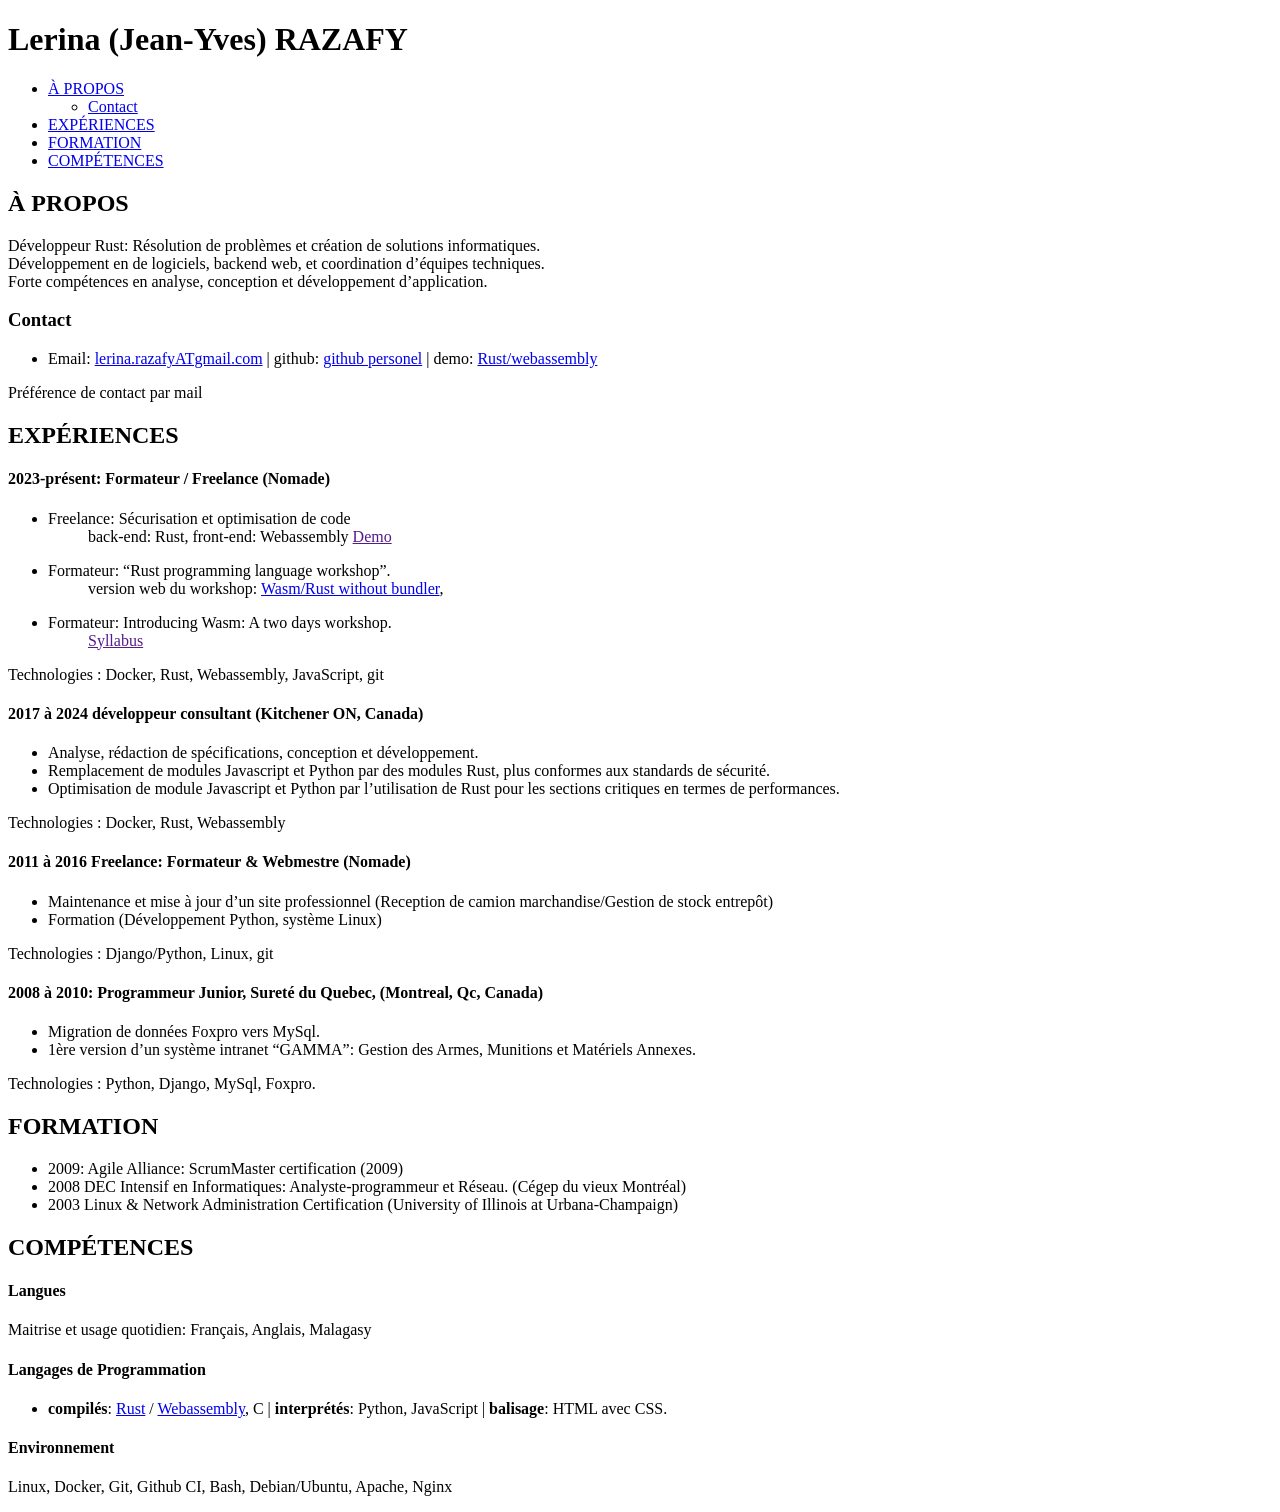
<file: html/lrn/cv2024.html>
<!DOCTYPE html>
<html xmlns="http://www.w3.org/1999/xhtml" lang="" xml:lang="">
<head>
  <meta charset="utf-8" />
  <meta name="generator" content="pandoc" />
  <meta name="viewport" content="width=device-width, initial-scale=1.0, user-scalable=yes" />
  <title>Lerina (Jean-Yves) RAZAFY</title>
  <style>
    code{white-space: pre-wrap;}
    span.smallcaps{font-variant: small-caps;}
    span.underline{text-decoration: underline;}
    div.column{display: inline-block; vertical-align: top; width: 50%;}
    div.hanging-indent{margin-left: 1.5em; text-indent: -1.5em;}
    ul.task-list{list-style: none;}
  </style>
  <link rel="stylesheet" href="https://lerina.github.io/css/vpkely.css" />
  
</head>
<body>
<header id="title-block-header">
<h1 class="title">Lerina (Jean-Yves) RAZAFY</h1>
</header>
<nav id="TOC" role="doc-toc">
<ul>
<li><a href="#à-propos">À PROPOS</a>
<ul>
<li><a href="#contact">Contact</a></li>
</ul></li>
<li><a href="#expériences">EXPÉRIENCES</a></li>
<li><a href="#formation">FORMATION</a></li>
<li><a href="#compétences">COMPÉTENCES</a></li>
</ul>
</nav>
<main>
<h2 id="à-propos">À PROPOS</h2>
<p>Développeur Rust: Résolution de problèmes et création de solutions informatiques.<br />
Développement en de logiciels, backend web, et coordination d’équipes techniques.<br />
Forte compétences en analyse, conception et développement d’application.</p>
<h3 id="contact">Contact</h3>
<ul>
<li>Email: <a href="mailto:lerina.razafy@gmail.com">lerina.razafyATgmail.com</a> | github: <a href="https://github.com/lerina" target="_blank">github personel</a> | demo: <a href="https://lerina.github.io/demo/" target="_blank">Rust/webassembly</a></li>
</ul>
<p>Préférence de contact par mail</p>
<h2 id="expériences">EXPÉRIENCES</h2>
<h4 id="présent-formateur-freelance-nomade">2023-présent: Formateur / Freelance (Nomade)</h4>
<ul>
<li><dl>
<dt>Freelance: Sécurisation et optimisation de code</dt>
<dd>back-end: Rust, front-end: Webassembly <a href="">Demo</a>
</dd>
</dl></li>
<li><dl>
<dt>Formateur: “Rust programming language workshop”.</dt>
<dd>version web du workshop: <a href="https://lerina.github.io/html/code/rust_wasm/index.html">Wasm/Rust without bundler</a>,
</dd>
</dl></li>
<li><dl>
<dt>Formateur: Introducing Wasm: A two days workshop.</dt>
<dd><a href="">Syllabus</a>
</dd>
</dl></li>
</ul>
<p>Technologies : Docker, Rust, Webassembly, JavaScript, git</p>
<h4 id="à-2024-développeur-consultant-kitchener-on-canada">2017 à 2024 développeur consultant (Kitchener ON, Canada)</h4>
<ul>
<li>Analyse, rédaction de spécifications, conception et développement.</li>
<li>Remplacement de modules Javascript et Python par des modules Rust, plus conformes aux standards de sécurité.</li>
<li>Optimisation de module Javascript et Python par l’utilisation de Rust pour les sections critiques en termes de performances.</li>
</ul>
<p>Technologies : Docker, Rust, Webassembly</p>
<h4 id="à-2016-freelance-formateur-webmestre-nomade">2011 à 2016 Freelance: Formateur &amp; Webmestre (Nomade)</h4>
<ul>
<li>Maintenance et mise à jour d’un site professionnel (Reception de camion marchandise/Gestion de stock entrepôt)</li>
<li>Formation (Développement Python, système Linux)</li>
</ul>
<p>Technologies : Django/Python, Linux, git</p>
<h4 id="à-2010-programmeur-junior-sureté-du-quebec-montreal-qc-canada">2008 à 2010: Programmeur Junior, Sureté du Quebec, (Montreal, Qc, Canada)</h4>
<ul>
<li>Migration de données Foxpro vers MySql.</li>
<li>1ère version d’un système intranet “GAMMA”: Gestion des Armes, Munitions et Matériels Annexes.</li>
</ul>
<p>Technologies : Python, Django, MySql, Foxpro.</p>
<h2 id="formation">FORMATION</h2>
<ul>
<li>2009: Agile Alliance: ScrumMaster certification (2009)</li>
<li>2008 DEC Intensif en Informatiques: Analyste-programmeur et Réseau. (Cégep du vieux Montréal)</li>
<li>2003 Linux &amp; Network Administration Certification (University of Illinois at Urbana-Champaign)</li>
</ul>
<h2 id="compétences">COMPÉTENCES</h2>
<h4 id="langues">Langues</h4>
<p>Maitrise et usage quotidien: Français, Anglais, Malagasy</p>
<h4 id="langages-de-programmation">Langages de Programmation</h4>
<ul>
<li><strong>compilés</strong>: <a href="https://www.rust-lang.org/fr/" target="_blank">Rust</a> / <a href="https://www.rust-lang.org/fr/what/wasm" target="_blank">Webassembly</a>, C | <strong>interprétés</strong>: Python, JavaScript | <strong>balisage</strong>: HTML avec CSS.</li>
</ul>
<h4 id="environnement">Environnement</h4>
<p>Linux, Docker, Git, Github CI, Bash, Debian/Ubuntu, Apache, Nginx</p>
</main>
</body>
</html>
</file>
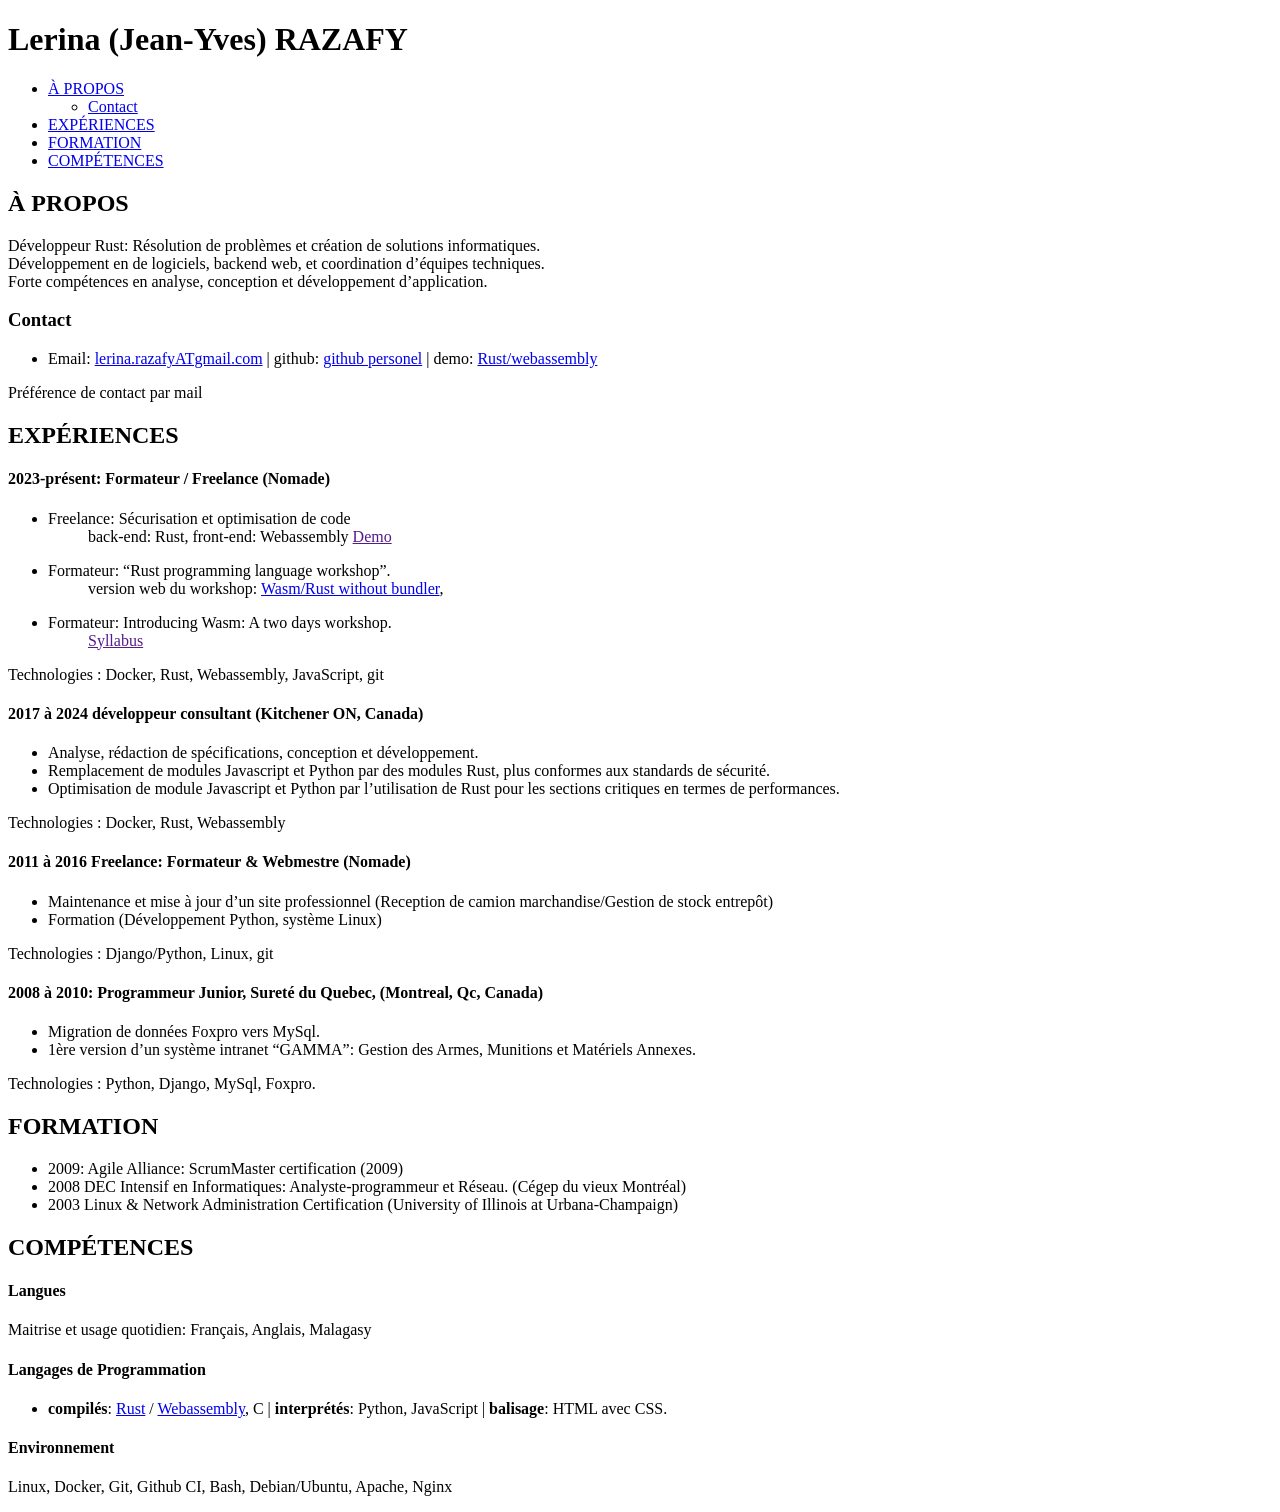
<file: html/lrn/newcv2024_fr.html>
<!DOCTYPE html>
<html xmlns="http://www.w3.org/1999/xhtml" lang="" xml:lang="">
<head>
  <meta charset="utf-8" />
  <meta name="generator" content="pandoc" />
  <meta name="viewport" content="width=device-width, initial-scale=1.0, user-scalable=yes" />
  <title>Lerina (Jean-Yves) RAZAFY</title>
  <style>
    code{white-space: pre-wrap;}
    span.smallcaps{font-variant: small-caps;}
    span.underline{text-decoration: underline;}
    div.column{display: inline-block; vertical-align: top; width: 50%;}
    div.hanging-indent{margin-left: 1.5em; text-indent: -1.5em;}
    ul.task-list{list-style: none;}
  </style>
  <link rel="stylesheet" href="https://lerina.github.io/css/vpkely.css" />
</head>
<body>
<header id="title-block-header">
<h1 class="title">Lerina (Jean-Yves) RAZAFY</h1>
</header>
<nav id="TOC" role="doc-toc">
<ul>
<li><a href="#à-propos">À PROPOS</a>
<ul>
<li><a href="#contact">Contact</a></li>
</ul></li>
<li><a href="#expériences">EXPÉRIENCES</a></li>
<li><a href="#formation">FORMATION</a></li>
<li><a href="#compétences">COMPÉTENCES</a></li>
</ul>
</nav>
<main>
<h2 id="à-propos">À PROPOS</h2>
<p>Développeur Rust: Résolution de problèmes et création de solutions informatiques.<br />
Développement en de logiciels, backend web, et coordination d’équipes techniques.<br />
Forte compétences en analyse, conception et développement d’application.</p>
<h3 id="contact">Contact</h3>
<ul>
<li>Email: <a href="mailto:lerina.razafy@gmail.com">lerina.razafyATgmail.com</a> | github: <a href="https://github.com/lerina" target="_blank">github personel</a> | demo: <a href="https://lerina.github.io/demo/" target="_blank">Rust/webassembly</a></li>
</ul>
<p>Préférence de contact par mail</p>
<h2 id="expériences">EXPÉRIENCES</h2>
<h4 id="présent-formateur-freelance-nomade">2023-présent: Formateur / Freelance (Nomade)</h4>
<ul>
<li><dl>
<dt>Freelance: Sécurisation et optimisation de code</dt>
<dd>back-end: Rust, front-end: Webassembly <a href="">Demo</a>
</dd>
</dl></li>
<li><dl>
<dt>Formateur: “Rust programming language workshop”.</dt>
<dd>version web du workshop: <a href="https://lerina.github.io/html/code/rust_wasm/index.html">Wasm/Rust without bundler</a>,
</dd>
</dl></li>
<li><dl>
<dt>Formateur: Introducing Wasm: A two days workshop.</dt>
<dd><a href="">Syllabus</a>
</dd>
</dl></li>
</ul>
<p>Technologies : Docker, Rust, Webassembly, JavaScript, git</p>
<h4 id="à-2024-développeur-consultant-kitchener-on-canada">2017 à 2024 développeur consultant (Kitchener ON, Canada)</h4>
<ul>
<li>Analyse, rédaction de spécifications, conception et développement.</li>
<li>Remplacement de modules Javascript et Python par des modules Rust, plus conformes aux standards de sécurité.</li>
<li>Optimisation de module Javascript et Python par l’utilisation de Rust pour les sections critiques en termes de performances.</li>
</ul>
<p>Technologies : Docker, Rust, Webassembly</p>
<h4 id="à-2016-freelance-formateur-webmestre-nomade">2011 à 2016 Freelance: Formateur &amp; Webmestre (Nomade)</h4>
<ul>
<li>Maintenance et mise à jour d’un site professionnel (Reception de camion marchandise/Gestion de stock entrepôt)</li>
<li>Formation (Développement Python, système Linux)</li>
</ul>
<p>Technologies : Django/Python, Linux, git</p>
<h4 id="à-2010-programmeur-junior-sureté-du-quebec-montreal-qc-canada">2008 à 2010: Programmeur Junior, Sureté du Quebec, (Montreal, Qc, Canada)</h4>
<ul>
<li>Migration de données Foxpro vers MySql.</li>
<li>1ère version d’un système intranet “GAMMA”: Gestion des Armes, Munitions et Matériels Annexes.</li>
</ul>
<p>Technologies : Python, Django, MySql, Foxpro.</p>
<h2 id="formation">FORMATION</h2>
<ul>
<li>2009: Agile Alliance: ScrumMaster certification (2009)</li>
<li>2008 DEC Intensif en Informatiques: Analyste-programmeur et Réseau. (Cégep du vieux Montréal)</li>
<li>2003 Linux &amp; Network Administration Certification (University of Illinois at Urbana-Champaign)</li>
</ul>
<h2 id="compétences">COMPÉTENCES</h2>
<h4 id="langues">Langues</h4>
<p>Maitrise et usage quotidien: Français, Anglais, Malagasy</p>
<h4 id="langages-de-programmation">Langages de Programmation</h4>
<ul>
<li><strong>compilés</strong>: <a href="https://www.rust-lang.org/fr/" target="_blank">Rust</a> / <a href="https://www.rust-lang.org/fr/what/wasm" target="_blank">Webassembly</a>, C | <strong>interprétés</strong>: Python, JavaScript | <strong>balisage</strong>: HTML avec CSS.</li>
</ul>
<h4 id="environnement">Environnement</h4>
<p>Linux, Docker, Git, Github CI, Bash, Debian/Ubuntu, Apache, Nginx</p>
</main>
</body>
</html>
</file>
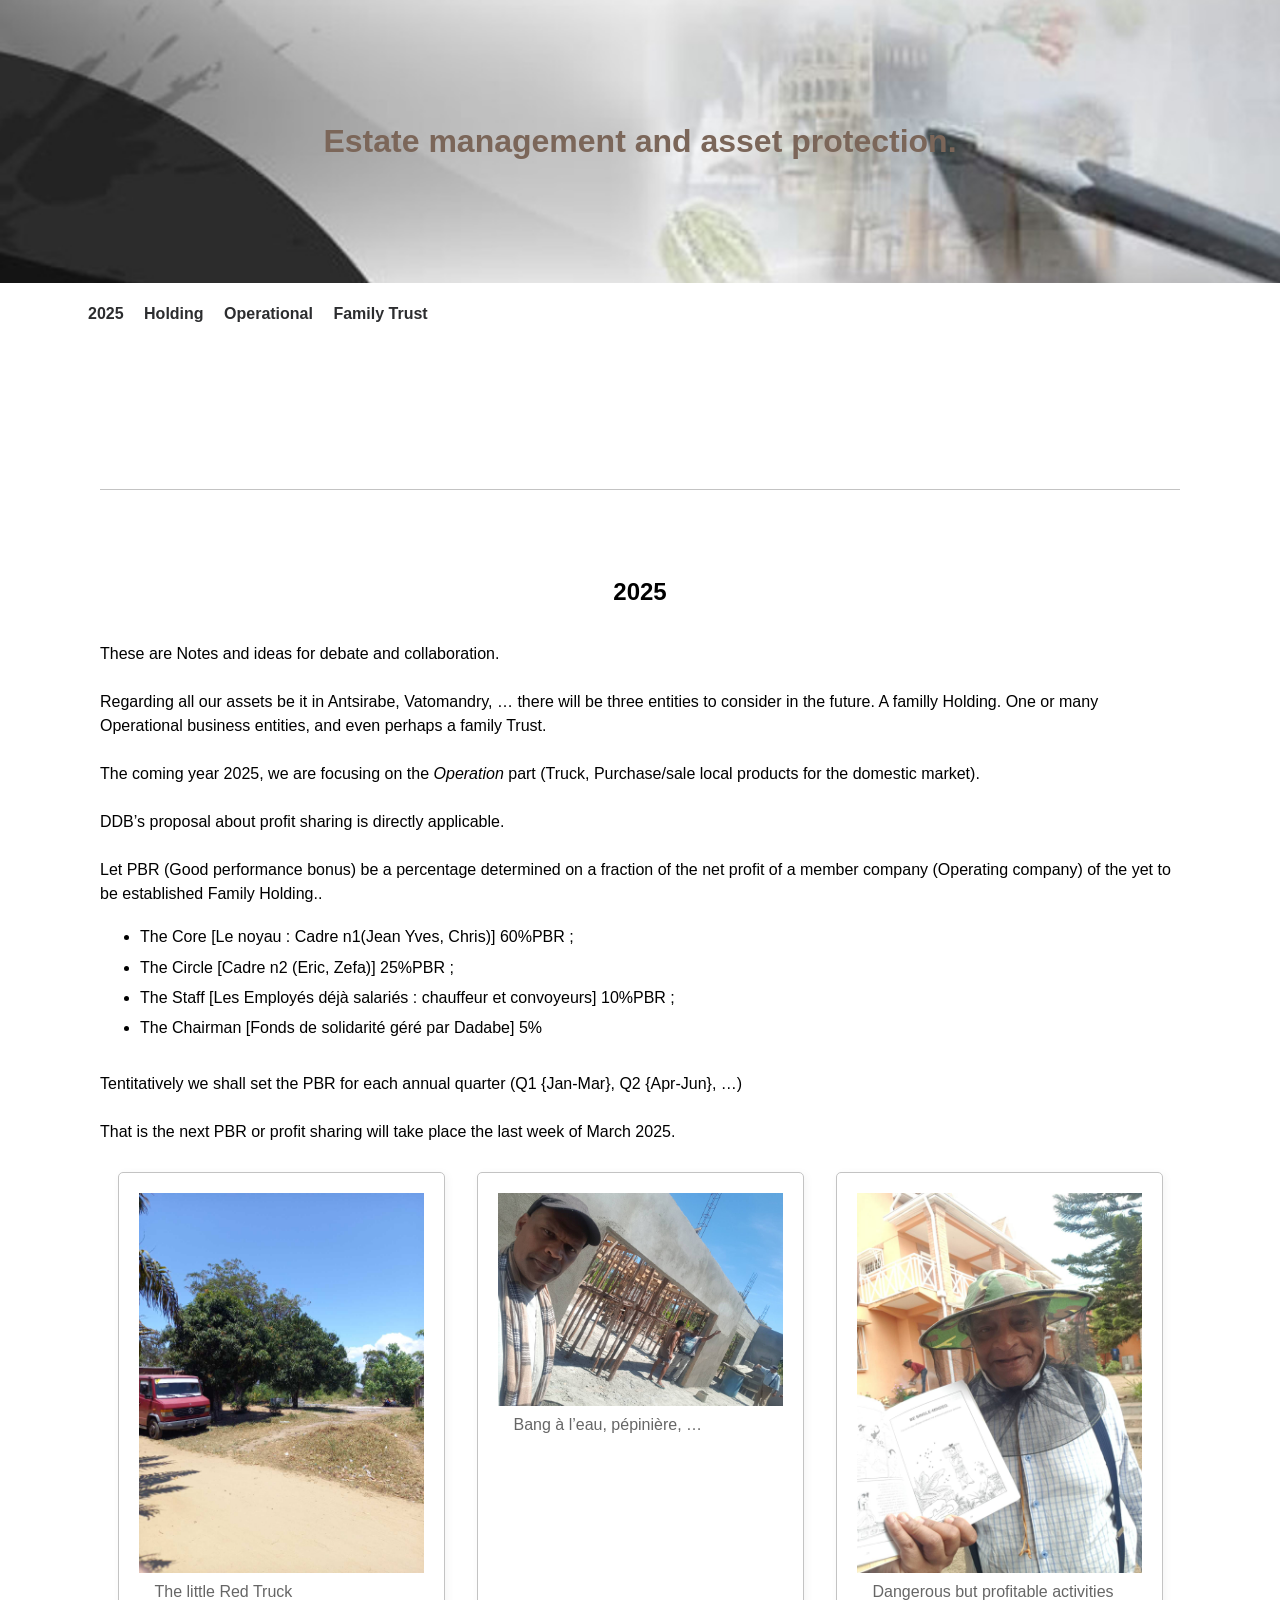
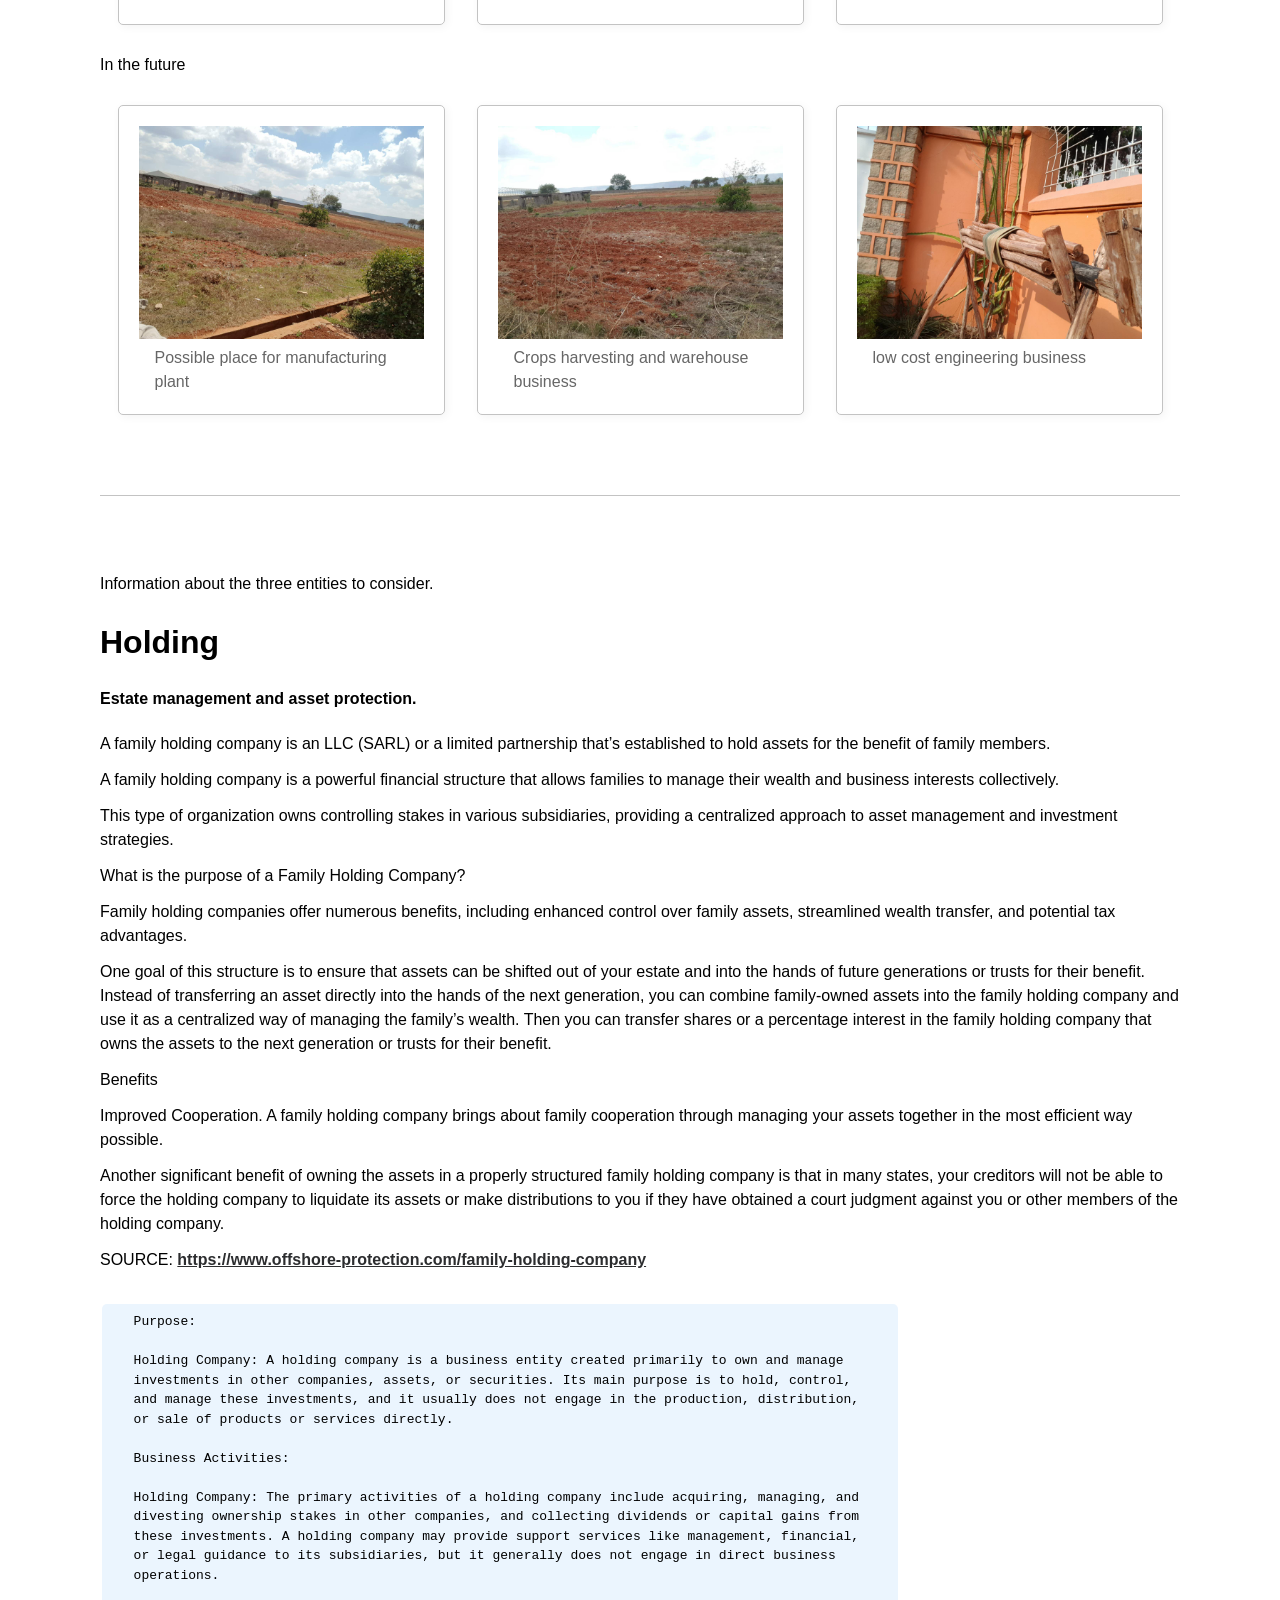
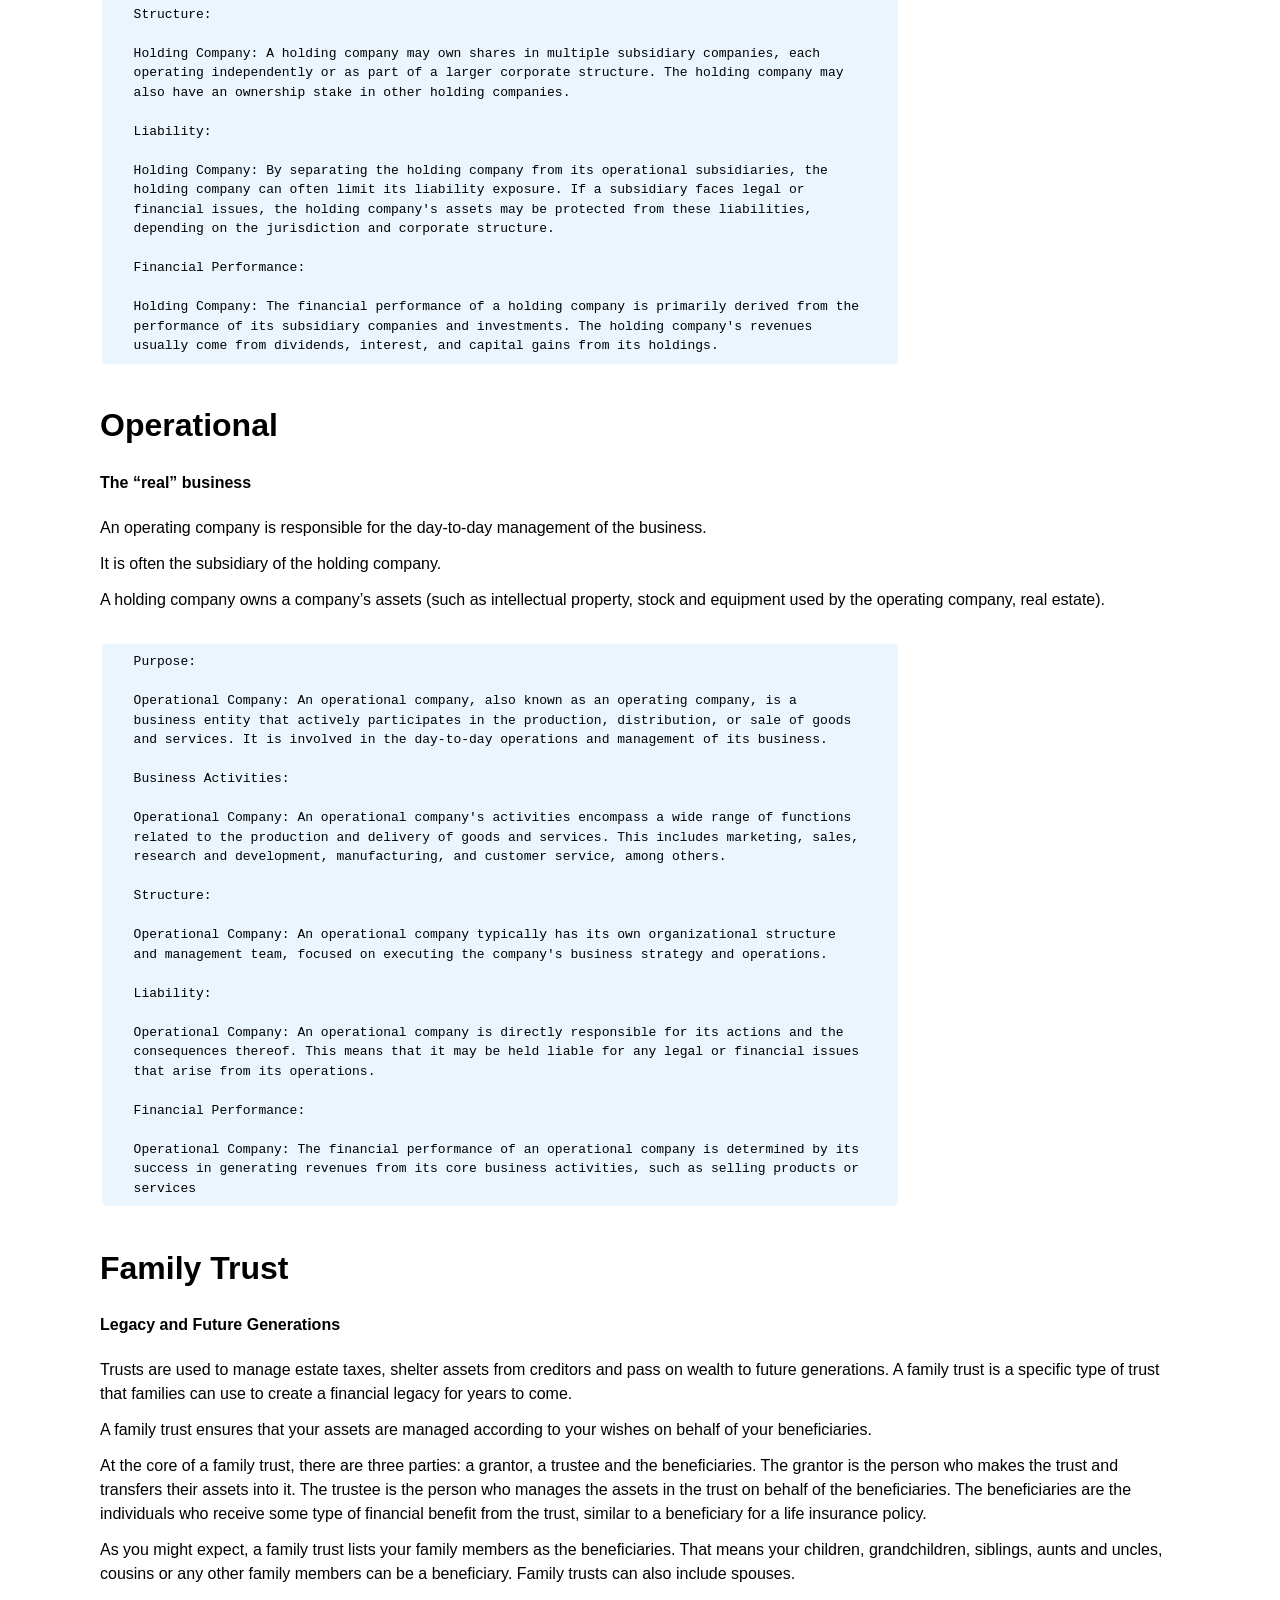
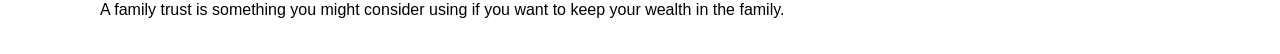
<file: html/socraz/raz.html>
<!DOCTYPE html>
<html xmlns="http://www.w3.org/1999/xhtml" color-mode="" lang="" xml:lang="">
<head>
  <meta charset="utf-8" />
  <meta name="generator" content="pandoc" />
  <meta name="viewport" content="width=device-width, initial-scale=1.0, user-scalable=yes" />
  <title>Estate management and asset protection.</title>
  <style>
    code{white-space: pre-wrap;}
    span.smallcaps{font-variant: small-caps;}
    div.columns{display: flex; gap: min(4vw, 1.5em);}
    div.column{flex: auto; overflow-x: auto;}
    div.hanging-indent{margin-left: 1.5em; text-indent: -1.5em;}
    /* The extra [class] is a hack that increases specificity enough to
       override a similar rule in reveal.js */
    ul.task-list[class]{list-style: none;}
    ul.task-list li input[type="checkbox"] {
      font-size: inherit;
      width: 0.8em;
      margin: 0 0.8em 0.2em -1.6em;
      vertical-align: middle;
    }
    .display.math{display: block; text-align: center; margin: 0.5rem auto;}
  </style>
  <link rel="stylesheet" href="https://razafy-info.github.io/css/vpkely.css" />
</head>
<body>
<header id="title-block-header">
<h1 class="title">Estate management and asset protection.</h1>
</header>
<nav id="TOC" role="doc-toc">
<ul>
<li><a href="#section" id="toc-section">2025</a></li>
<li><a href="#holding" id="toc-holding">Holding</a></li>
<li><a href="#operational" id="toc-operational">Operational</a></li>
<li><a href="#family-trust" id="toc-family-trust">Family Trust</a></li>
</ul>
</nav>
<main>
<section>
<hr />
<h1 id="section">2025</h1>
<p>These are Notes and ideas for debate and collaboration.</p>
<p>Regarding all our assets be it in Antsirabe, Vatomandry, … there will
be three entities to consider in the future. A familly Holding. One or
many Operational business entities, and even perhaps a family Trust.</p>
<p>The coming year 2025, we are focusing on the <em>Operation</em> part
(Truck, Purchase/sale local products for the domestic market).</p>
<p>DDB’s proposal about profit sharing is directly applicable.</p>
<article>
<p>Let PBR (Good performance bonus) be a percentage determined on a
fraction of the net profit of a member company (Operating company) of
the yet to be established Family Holding..</p>
<ul>
<li>The Core [Le noyau : Cadre n1(Jean Yves, Chris)] 60%PBR ;</li>
<li>The Circle [Cadre n2 (Eric, Zefa)] 25%PBR ;</li>
<li>The Staff [Les Employés déjà salariés : chauffeur et convoyeurs]
10%PBR ;</li>
<li>The Chairman [Fonds de solidarité géré par Dadabe] 5%</li>
</ul>
</article>
<p>Tentitatively we shall set the PBR for each annual quarter (Q1
{Jan-Mar}, Q2 {Apr-Jun}, …)</p>
<p>That is the next PBR or profit sharing will take place the last week
of March 2025.</p>
<aside>
<figure>
<img src="./img/trkMena.jpg" alt="The little Red Truck" />
<figcaption aria-hidden="true">The little Red Truck</figcaption>
</figure>
</aside>
<aside>
<figure>
<img src="./img/hermit.jpg" alt="Bang à l’eau, pépinière, …" />
<figcaption aria-hidden="true">Bang à l’eau, pépinière, …</figcaption>
</figure>
</aside>
<aside>
<figure>
<img src="./img/activite_connexe.jpg"
alt="Dangerous but profitable activities" />
<figcaption aria-hidden="true">Dangerous but profitable
activities</figcaption>
</figure>
</aside>
<p>In the future</p>
<aside>
<figure>
<img src="./img/factory.jpg"
alt="Possible place for manufacturing plant" />
<figcaption aria-hidden="true">Possible place for manufacturing
plant</figcaption>
</figure>
</aside>
<aside>
<figure>
<img src="./img/hoarding.jpg"
alt="Crops harvesting and warehouse business" />
<figcaption aria-hidden="true">Crops harvesting and warehouse
business</figcaption>
</figure>
</aside>
<aside>
<figure>
<img src="./img/engineering.jpg" alt="low cost engineering business" />
<figcaption aria-hidden="true">low cost engineering
business</figcaption>
</figure>
</aside>
<hr />
</section>
<p>Information about the three entities to consider.</p>
<h1 id="holding">Holding</h1>
<h4>
Estate management and asset protection.
</h4>
<p>A family holding company is an LLC (SARL) or a limited partnership
that’s established to hold assets for the benefit of family members.</p>
<p>A family holding company is a powerful financial structure that
allows families to manage their wealth and business interests
collectively.</p>
<p>This type of organization owns controlling stakes in various
subsidiaries, providing a centralized approach to asset management and
investment strategies.</p>
<p>What is the purpose of a Family Holding Company?</p>
<p>Family holding companies offer numerous benefits, including enhanced
control over family assets, streamlined wealth transfer, and potential
tax advantages.</p>
<p>One goal of this structure is to ensure that assets can be shifted
out of your estate and into the hands of future generations or trusts
for their benefit. Instead of transferring an asset directly into the
hands of the next generation, you can combine family-owned assets into
the family holding company and use it as a centralized way of managing
the family’s wealth. Then you can transfer shares or a percentage
interest in the family holding company that owns the assets to the next
generation or trusts for their benefit.</p>
<p>Benefits</p>
<p>Improved Cooperation. A family holding company brings about family
cooperation through managing your assets together in the most efficient
way possible.</p>
<p>Another significant benefit of owning the assets in a properly
structured family holding company is that in many states, your creditors
will not be able to force the holding company to liquidate its assets or
make distributions to you if they have obtained a court judgment against
you or other members of the holding company.</p>
<p>SOURCE: <a
href="https://www.offshore-protection.com/family-holding-company"
class="uri">https://www.offshore-protection.com/family-holding-company</a></p>
<pre><code>Purpose:

Holding Company: A holding company is a business entity created primarily to own and manage investments in other companies, assets, or securities. Its main purpose is to hold, control, and manage these investments, and it usually does not engage in the production, distribution, or sale of products or services directly.

Business Activities:

Holding Company: The primary activities of a holding company include acquiring, managing, and divesting ownership stakes in other companies, and collecting dividends or capital gains from these investments. A holding company may provide support services like management, financial, or legal guidance to its subsidiaries, but it generally does not engage in direct business operations.

Structure:

Holding Company: A holding company may own shares in multiple subsidiary companies, each operating independently or as part of a larger corporate structure. The holding company may also have an ownership stake in other holding companies.

Liability:

Holding Company: By separating the holding company from its operational subsidiaries, the holding company can often limit its liability exposure. If a subsidiary faces legal or financial issues, the holding company&#39;s assets may be protected from these liabilities, depending on the jurisdiction and corporate structure.

Financial Performance:

Holding Company: The financial performance of a holding company is primarily derived from the performance of its subsidiary companies and investments. The holding company&#39;s revenues usually come from dividends, interest, and capital gains from its holdings.</code></pre>
<h1 id="operational">Operational</h1>
<h4>
The “real” business
</h4>
<p>An operating company is responsible for the day-to-day management of
the business.</p>
<p>It is often the subsidiary of the holding company.</p>
<p>A holding company owns a company’s assets (such as intellectual
property, stock and equipment used by the operating company, real
estate).</p>
<pre><code>Purpose:

Operational Company: An operational company, also known as an operating company, is a business entity that actively participates in the production, distribution, or sale of goods and services. It is involved in the day-to-day operations and management of its business.

Business Activities:

Operational Company: An operational company&#39;s activities encompass a wide range of functions related to the production and delivery of goods and services. This includes marketing, sales, research and development, manufacturing, and customer service, among others.

Structure:

Operational Company: An operational company typically has its own organizational structure and management team, focused on executing the company&#39;s business strategy and operations.

Liability:

Operational Company: An operational company is directly responsible for its actions and the consequences thereof. This means that it may be held liable for any legal or financial issues that arise from its operations.

Financial Performance:

Operational Company: The financial performance of an operational company is determined by its success in generating revenues from its core business activities, such as selling products or services</code></pre>
<h1 id="family-trust">Family Trust</h1>
<h4>
Legacy and Future Generations
</h4>
<p>Trusts are used to manage estate taxes, shelter assets from creditors
and pass on wealth to future generations. A family trust is a specific
type of trust that families can use to create a financial legacy for
years to come.</p>
<p>A family trust ensures that your assets are managed according to your
wishes on behalf of your beneficiaries.</p>
<p>At the core of a family trust, there are three parties: a grantor, a
trustee and the beneficiaries. The grantor is the person who makes the
trust and transfers their assets into it. The trustee is the person who
manages the assets in the trust on behalf of the beneficiaries. The
beneficiaries are the individuals who receive some type of financial
benefit from the trust, similar to a beneficiary for a life insurance
policy.</p>
<p>As you might expect, a family trust lists your family members as the
beneficiaries. That means your children, grandchildren, siblings, aunts
and uncles, cousins or any other family members can be a beneficiary.
Family trusts can also include spouses.</p>
A family trust is something you might consider using if you want to keep
your wealth in the family.
</main>
</body>
</html>
</file>
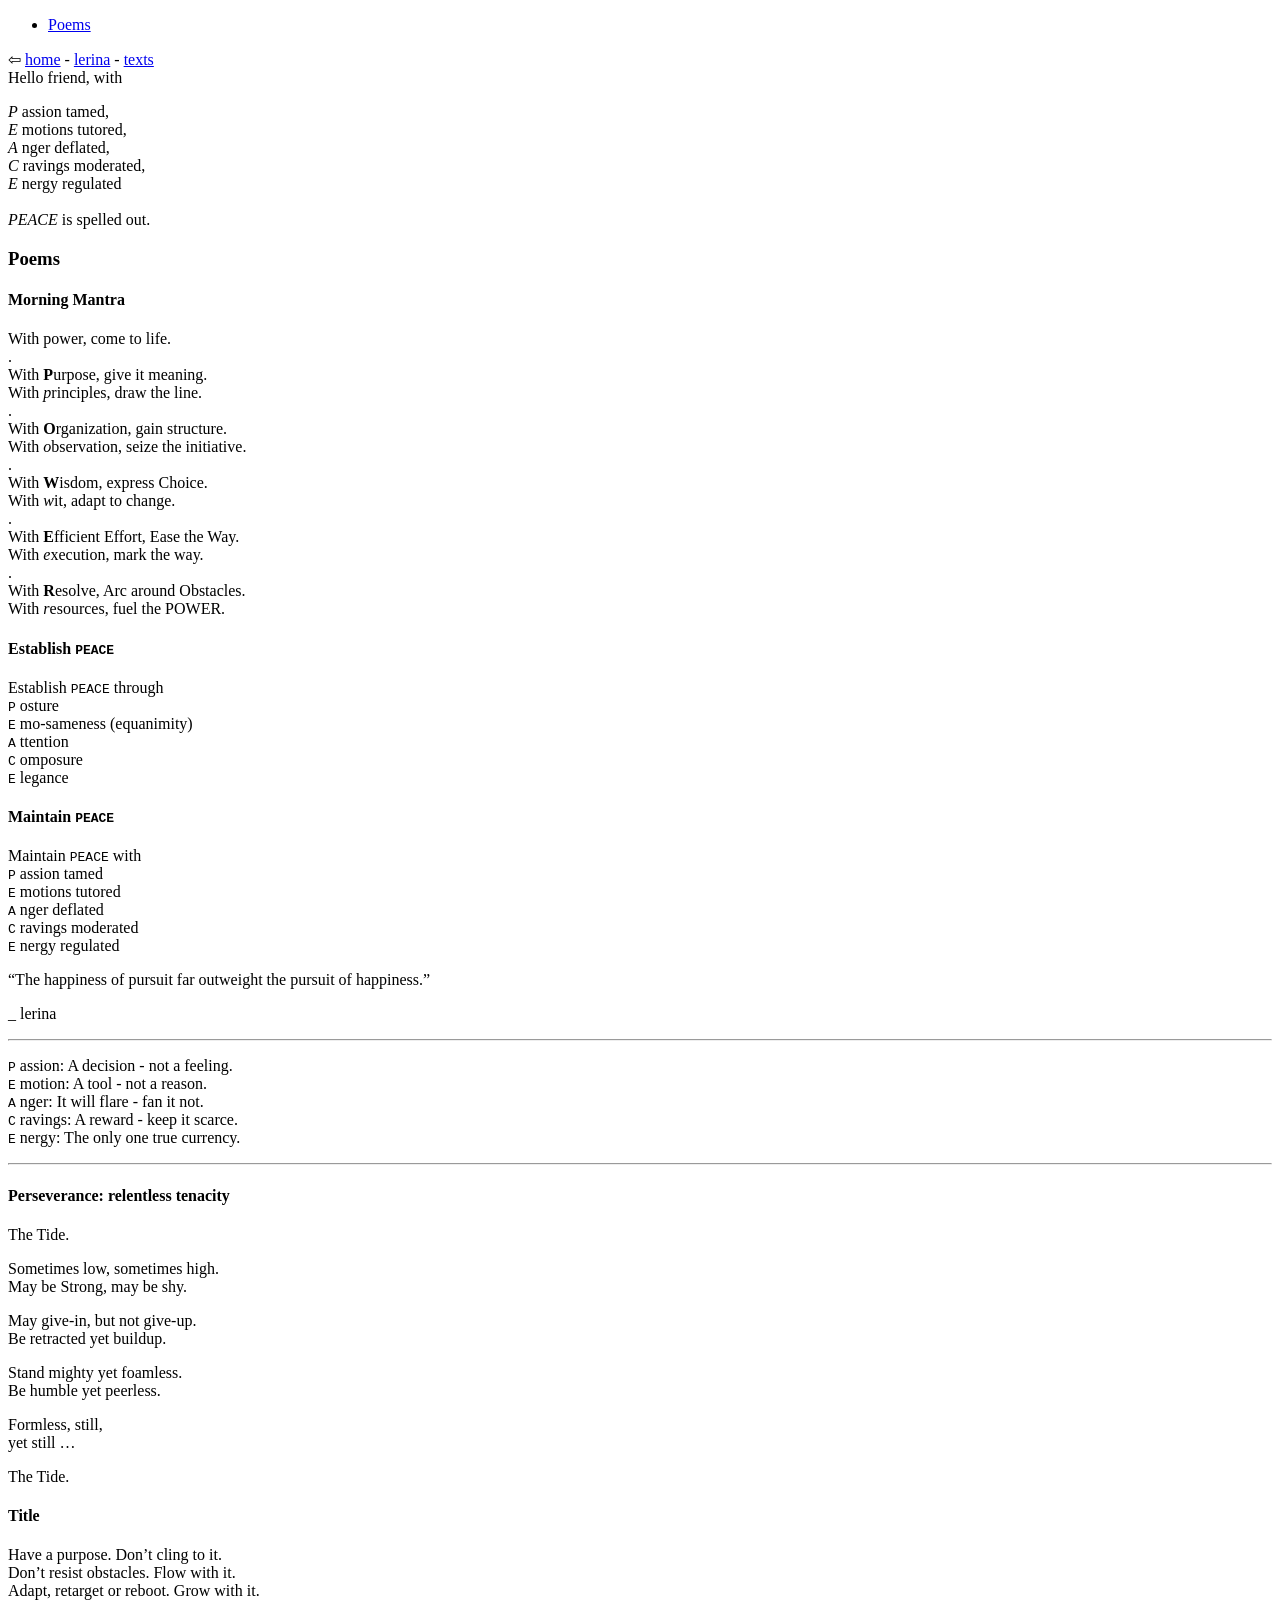
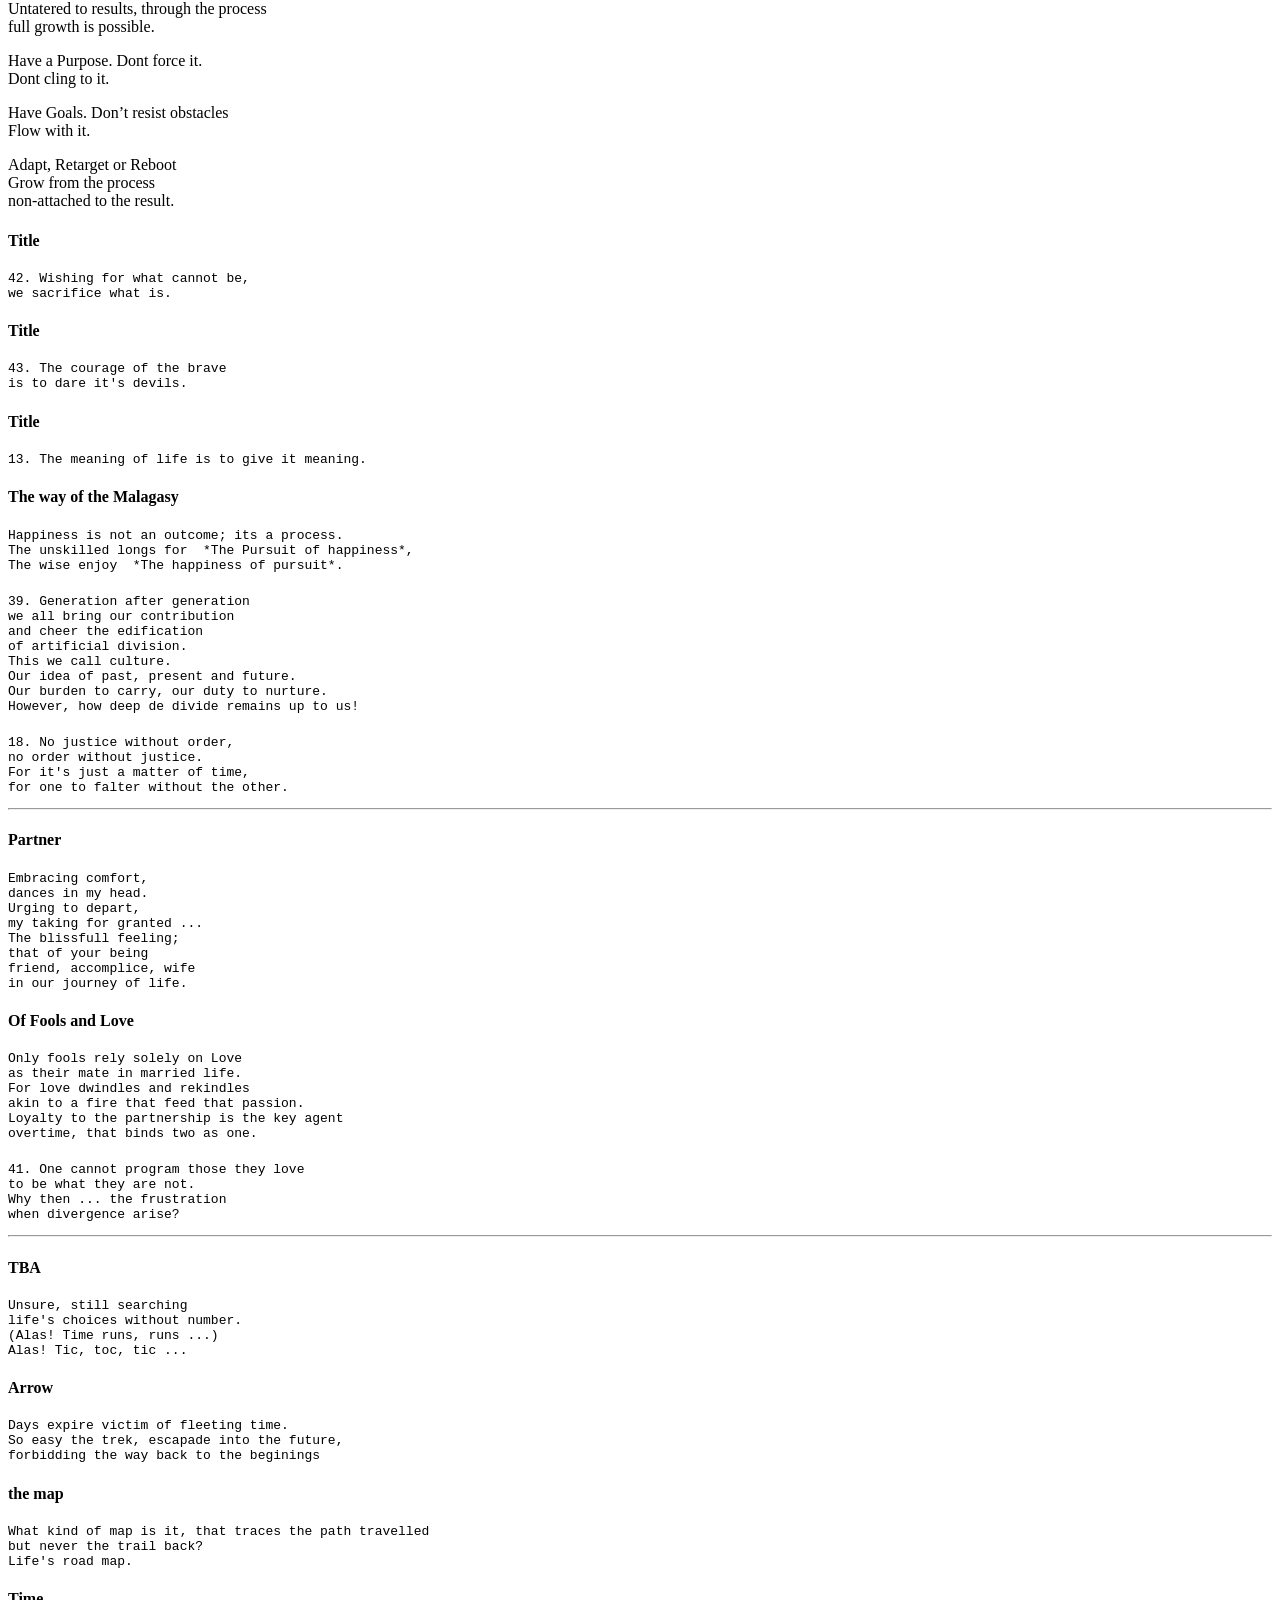
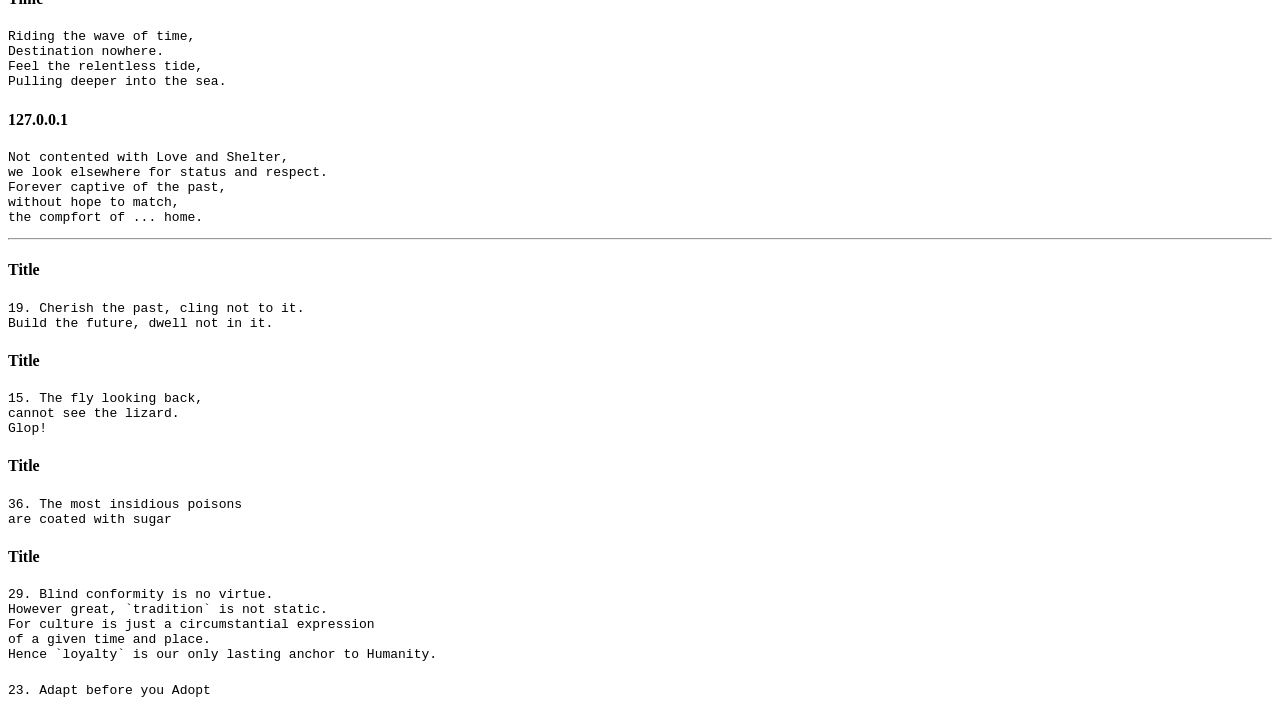
<file: html/lrn/text/poems.html>
<!DOCTYPE html>
<html xmlns="http://www.w3.org/1999/xhtml" lang="" xml:lang="">
<head>
  <meta charset="utf-8" />
  <meta name="generator" content="pandoc" />
  <meta name="viewport" content="width=device-width, initial-scale=1.0, user-scalable=yes" />
  <title>poems poems</title>
  <style>
    code{white-space: pre-wrap;}
    span.smallcaps{font-variant: small-caps;}
    span.underline{text-decoration: underline;}
    div.column{display: inline-block; vertical-align: top; width: 50%;}
    div.hanging-indent{margin-left: 1.5em; text-indent: -1.5em;}
    ul.task-list{list-style: none;}
  </style>
  <link rel="stylesheet" href="https://lerina.github.io/css/styles_min.css" />
</head>
<body>
<nav id="TOC" role="doc-toc">
<ul>
<li><a href="#poem">Poems</a></li>
</ul>
</nav>
⇦ <a href="../../../index.html">home</a> - <a href="../index.html">lerina</a> - <a href="./index.html">texts</a>
<main>
<section id="peace" class="tangena">
Hello friend, with
<p>
<em>P</em> assion tamed,<br/> <em>E</em> motions tutored,<br/> <em>A</em> nger deflated,<br/> <em>C</em> ravings moderated,<br/> <em>E</em> nergy regulated<br/> <br/> <em>PEACE</em> is spelled out.
</p>
</section>
<h3 id="poem">Poems</h3>
<h4 id="morning-mantra">Morning Mantra</h4>
<p>With power, come to life.<br />
.<br />
With <strong>P</strong>urpose, give it meaning.<br />
With <em>p</em>rinciples, draw the line.<br />
.<br />
With <strong>O</strong>rganization, gain structure.<br />
With <em>o</em>bservation, seize the initiative.<br />
.<br />
With <strong>W</strong>isdom, express Choice.<br />
With <em>w</em>it, adapt to change.<br />
.<br />
With <strong>E</strong>fficient Effort, Ease the Way.<br />
With <em>e</em>xecution, mark the way.<br />
.<br />
With <strong>R</strong>esolve, Arc around Obstacles.<br />
With <em>r</em>esources, fuel the POWER.</p>
<h4 id="establish-peace">Establish <code>PEACE</code></h4>
<p>Establish <code>PEACE</code> through<br />
<code>P</code> osture<br />
<code>E</code> mo-sameness (equanimity)<br />
<code>A</code> ttention<br />
<code>C</code> omposure<br />
<code>E</code> legance</p>
<h4 id="maintain-peace">Maintain <code>PEACE</code></h4>
<p>Maintain <code>PEACE</code> with<br />
<code>P</code> assion tamed<br />
<code>E</code> motions tutored<br />
<code>A</code> nger deflated<br />
<code>C</code> ravings moderated<br />
<code>E</code> nergy regulated</p>
<div class="line-block">“The happiness of pursuit far outweight the pursuit of happiness.”</div>
<p>_ lerina</p>
<hr />
<p><code>P</code> assion: A decision - not a feeling.<br />
<code>E</code> motion: A tool - not a reason.<br />
<code>A</code> nger: It will flare - fan it not.<br />
<code>C</code> ravings: A reward - keep it scarce.<br />
<code>E</code> nergy: The only one true currency.</p>
<hr />
<h4 id="perseverance-relentless-tenacity">Perseverance: relentless tenacity</h4>
<p>The Tide.</p>
<p>Sometimes low, sometimes high.<br />
May be Strong, may be shy.</p>
<p>May give-in, but not give-up.<br />
Be retracted yet buildup.</p>
<p>Stand mighty yet foamless.<br />
Be humble yet peerless.</p>
<p>Formless, still,<br />
yet still …</p>
<p>The Tide.</p>
<h4 id="title">Title</h4>
<p>Have a purpose. Don’t cling to it.<br />
Don’t resist obstacles. Flow with it.<br />
Adapt, retarget or reboot. Grow with it.<br />
Untatered to results, through the process<br />
full growth is possible.</p>
<p>Have a Purpose. Dont force it.<br />
Dont cling to it.</p>
<p>Have Goals. Don’t resist obstacles<br />
Flow with it.</p>
<p>Adapt, Retarget or Reboot<br />
Grow from the process<br />
non-attached to the result.</p>
<h4 id="title-1">Title</h4>
<pre><code>42. Wishing for what cannot be,
we sacrifice what is.</code></pre>
<h4 id="title-2">Title</h4>
<pre><code>43. The courage of the brave
is to dare it&#39;s devils.</code></pre>
<h4 id="title-3">Title</h4>
<pre><code>13. The meaning of life is to give it meaning. </code></pre>
<h4 id="the-way-of-the-malagasy">The way of the Malagasy</h4>
<pre><code>Happiness is not an outcome; its a process.
The unskilled longs for  *The Pursuit of happiness*,
The wise enjoy  *The happiness of pursuit*.</code></pre>
<h4 id="section"></h4>
<pre><code>39. Generation after generation
we all bring our contribution
and cheer the edification
of artificial division.
This we call culture.
Our idea of past, present and future.
Our burden to carry, our duty to nurture.
However, how deep de divide remains up to us!</code></pre>
<h4 id="section-1"></h4>
<pre><code>18. No justice without order,
no order without justice.
For it&#39;s just a matter of time,
for one to falter without the other.</code></pre>
<hr />
<h4 id="partner">Partner</h4>
<pre><code>Embracing comfort,
dances in my head.
Urging to depart,
my taking for granted ...
The blissfull feeling;
that of your being
friend, accomplice, wife
in our journey of life.</code></pre>
<h4 id="of-fools-and-love">Of Fools and Love</h4>
<pre><code>Only fools rely solely on Love
as their mate in married life.
For love dwindles and rekindles
akin to a fire that feed that passion.
Loyalty to the partnership is the key agent
overtime, that binds two as one.</code></pre>
<h4 id="section-2"></h4>
<pre><code>41. One cannot program those they love
to be what they are not.
Why then ... the frustration
when divergence arise?</code></pre>
<hr />
<h4 id="tba">TBA</h4>
<pre><code>Unsure, still searching
life&#39;s choices without number.
(Alas! Time runs, runs ...)
Alas! Tic, toc, tic ...</code></pre>
<h4 id="arrow">Arrow</h4>
<pre><code>Days expire victim of fleeting time.
So easy the trek, escapade into the future,
forbidding the way back to the beginings</code></pre>
<h4 id="the-map">the map</h4>
<pre><code>What kind of map is it, that traces the path travelled
but never the trail back?
Life&#39;s road map.</code></pre>
<h4 id="time">Time</h4>
<pre><code>Riding the wave of time,
Destination nowhere.
Feel the relentless tide,
Pulling deeper into the sea.</code></pre>
<h4 id="section-3">127.0.0.1</h4>
<pre><code>Not contented with Love and Shelter,
we look elsewhere for status and respect.
Forever captive of the past,
without hope to match,
the compfort of ... home.</code></pre>
<hr />
<h4 id="title-4">Title</h4>
<pre><code>19. Cherish the past, cling not to it.
Build the future, dwell not in it.</code></pre>
<h4 id="title-5">Title</h4>
<pre><code>15. The fly looking back,
cannot see the lizard.
Glop!</code></pre>
<h4 id="title-6">Title</h4>
<pre><code>36. The most insidious poisons
are coated with sugar</code></pre>
<h4 id="title-7">Title</h4>
<pre><code>29. Blind conformity is no virtue.
However great, `tradition` is not static.
For culture is just a circumstantial expression
of a given time and place.
Hence `loyalty` is our only lasting anchor to Humanity.</code></pre>
<h4 id="section-4"></h4>
<pre><code>23. Adapt before you Adopt </code></pre>
</main>
</body>
</html>
</file>
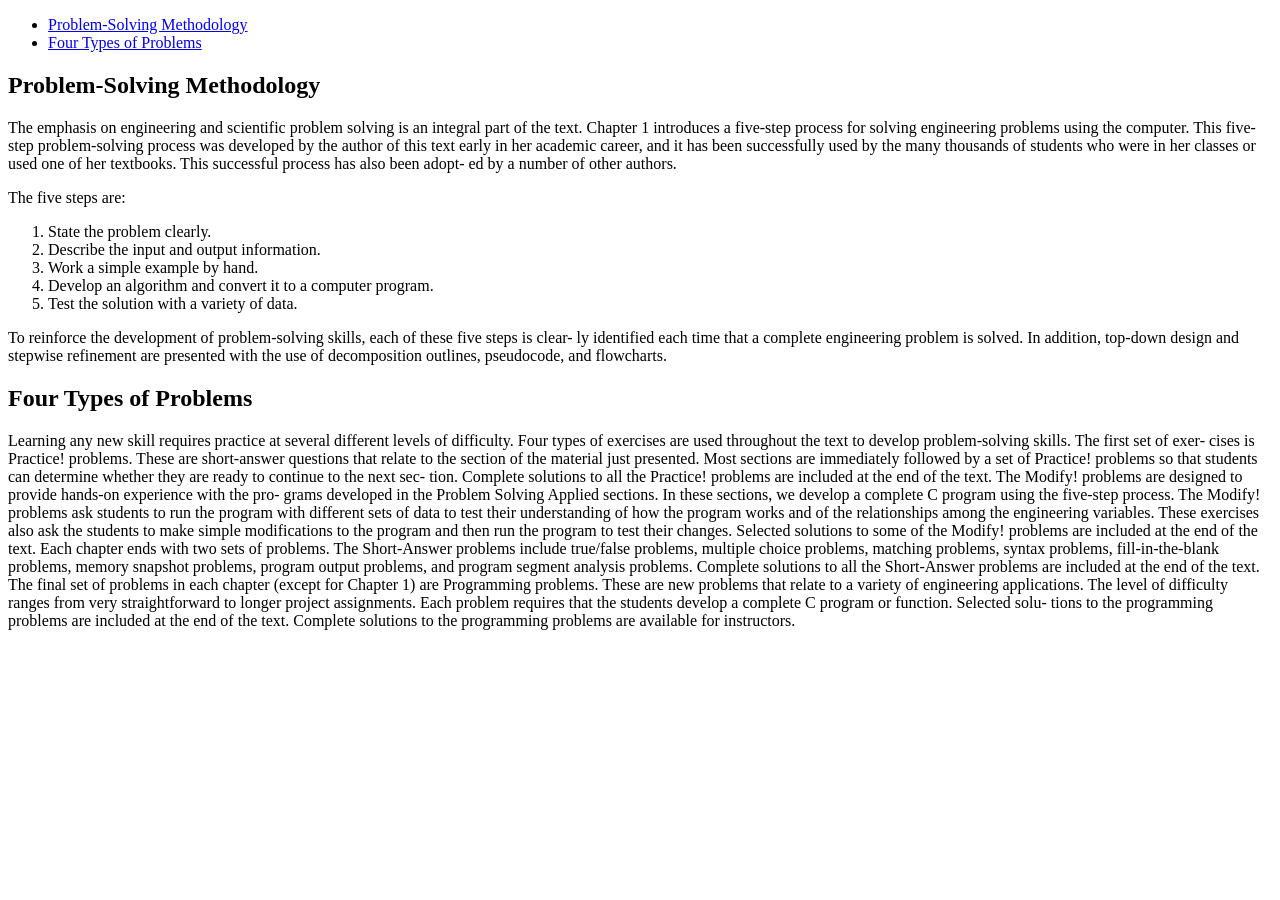
<file: html/lrn/text/dev_notes/D.M.Etter.html>
<!DOCTYPE html>
<html xmlns="http://www.w3.org/1999/xhtml" lang="" xml:lang="">
<head>
  <meta charset="utf-8" />
  <meta name="generator" content="pandoc" />
  <meta name="viewport" content="width=device-width, initial-scale=1.0, user-scalable=yes" />
  <meta name="author" content="DELORES M. ETTER (D.M.Etter)" />
  <title>D.M.Etter D.M.Etter</title>
  <style>
    code{white-space: pre-wrap;}
    span.smallcaps{font-variant: small-caps;}
    span.underline{text-decoration: underline;}
    div.column{display: inline-block; vertical-align: top; width: 50%;}
    div.hanging-indent{margin-left: 1.5em; text-indent: -1.5em;}
    ul.task-list{list-style: none;}
  </style>
  <link rel="stylesheet" href="https://lerina.github.io/css/styles_min.css" />
</head>
<body>
<nav id="TOC" role="doc-toc">
<ul>
<li><a href="#problem-solving-methodology">Problem-Solving Methodology</a></li>
<li><a href="#four-types-of-problems">Four Types of Problems</a></li>
</ul>
</nav>
<h2 id="problem-solving-methodology">Problem-Solving Methodology</h2>
<p>The emphasis on engineering and scientific problem solving is an integral part of the text. Chapter 1 introduces a five-step process for solving engineering problems using the computer. This five-step problem-solving process was developed by the author of this text early in her academic career, and it has been successfully used by the many thousands of students who were in her classes or used one of her textbooks. This successful process has also been adopt- ed by a number of other authors.</p>
<p>The five steps are:</p>
<ol type="1">
<li>State the problem clearly.</li>
<li>Describe the input and output information.</li>
<li>Work a simple example by hand.</li>
<li>Develop an algorithm and convert it to a computer program.</li>
<li>Test the solution with a variety of data.</li>
</ol>
<p>To reinforce the development of problem-solving skills, each of these five steps is clear- ly identified each time that a complete engineering problem is solved. In addition, top-down design and stepwise refinement are presented with the use of decomposition outlines, pseudocode, and flowcharts.</p>
<h2 id="four-types-of-problems">Four Types of Problems</h2>
<p>Learning any new skill requires practice at several different levels of difficulty. Four types of exercises are used throughout the text to develop problem-solving skills. The first set of exer- cises is Practice! problems. These are short-answer questions that relate to the section of the material just presented. Most sections are immediately followed by a set of Practice! problems so that students can determine whether they are ready to continue to the next sec- tion. Complete solutions to all the Practice! problems are included at the end of the text. The Modify! problems are designed to provide hands-on experience with the pro- grams developed in the Problem Solving Applied sections. In these sections, we develop a complete C program using the five-step process. The Modify! problems ask students to run the program with different sets of data to test their understanding of how the program works and of the relationships among the engineering variables. These exercises also ask the students to make simple modifications to the program and then run the program to test their changes. Selected solutions to some of the Modify! problems are included at the end of the text. Each chapter ends with two sets of problems. The Short-Answer problems include true/false problems, multiple choice problems, matching problems, syntax problems, fill-in-the-blank problems, memory snapshot problems, program output problems, and program segment analysis problems. Complete solutions to all the Short-Answer problems are included at the end of the text. The final set of problems in each chapter (except for Chapter 1) are Programming problems. These are new problems that relate to a variety of engineering applications. The level of difficulty ranges from very straightforward to longer project assignments. Each problem requires that the students develop a complete C program or function. Selected solu- tions to the programming problems are included at the end of the text. Complete solutions to the programming problems are available for instructors.</p>
</body>
</html>
</file>
